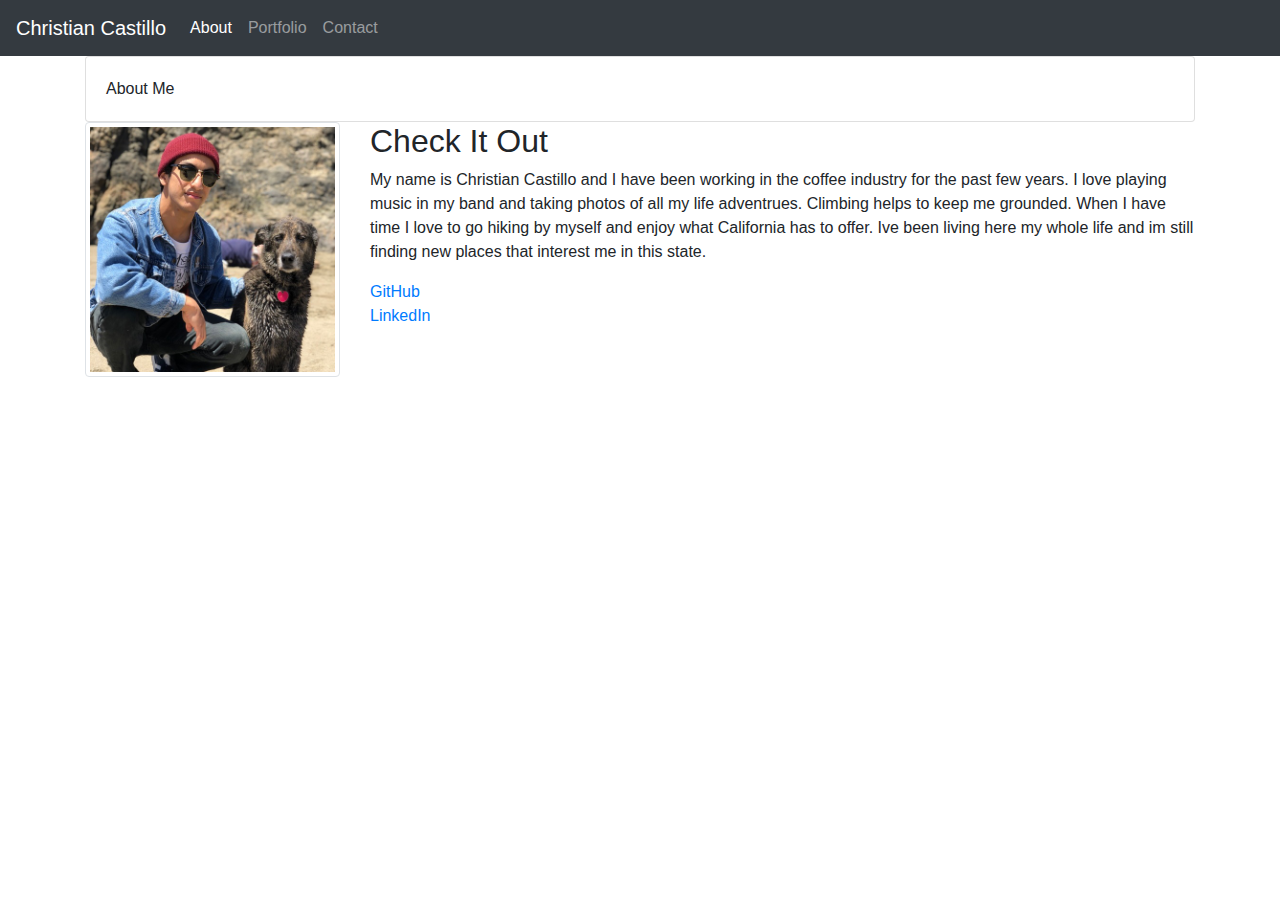
<file: index.html>
<!DOCTYPE html>
<html lang="en-us">

<head>

  <meta charset="UTF-8">
  
  <meta name="viewport" content="width=device-width, initial-scale=1, shrink-to-fit=no">

  <title>Portfolio</title>

  
  <link
    rel="stylesheet"
    href="https://stackpath.bootstrapcdn.com/bootstrap/4.4.1/css/bootstrap.min.css"
    integrity="sha384-Vkoo8x4CGsO3+Hhxv8T/Q5PaXtkKtu6ug5TOeNV6gBiFeWPGFN9MuhOf23Q9Ifjh"
    crossorigin="anonymous"
  />
</head>

<body>

  <nav class="navbar navbar-expand-lg navbar-dark bg-dark">
    <a class="navbar-brand" href="#">Christian Castillo</a>
    <button class="navbar-toggler" data-toggle="collapse" data-target="#navbarSupportedContent" aria-controls="navbarSupportedContent" aria-expanded="false" aria-label="Toggle navigation">
      <span class="navbar-toggler-icon"></span>
    </button>

    <div class="collapse navbar-collapse" id="navbarSupportedContent">
      <ul class="navbar-nav mr-auto">
        <li class="nav-item active">
            <a class="nav-link" id="hhp0" href="./index.html">About<span class="sr-only">(current)</span></a>
          </li>
          <li class="nav-item">
            <a class="nav-link" id="hhp1" href="./portfolio.html">Portfolio</a>
          </li>
          <li class="nav-item">
            <a class="nav-link" id="hhp2" href="./contact.html">Contact</a>
        </li>
    </div>
 </nav>

  
  <div class="container">
    <div class="row">
      <div class="col-lg-12">
    
        <div class="card">
          <div class="card-body">
            About Me
          </div>
        </div>
      </div>
    </div>
    <div class="row">
      <div class="col-lg-3">
        <img class="img-thumbnail" src="picture.jpeg">
      </div>
      <div class="col-lg-9">
        <h2>Check It Out</h2>
        <p>My name is Christian Castillo and I have been working in the coffee industry for the past few years. I love playing music in my band and taking photos of all my life adventrues. Climbing helps to keep me grounded. When I have time I love to go hiking by myself and enjoy what California has to offer. Ive been living here my whole life and im still finding new places that interest me in this state. </p>
        <a href="https://github.com/ccastillo356">GitHub</a>

      <p> <a href="https://www.linkedin.com/in/christian-castillo-3016151b5/">LinkedIn</a>  </p>
     
    </div>
    </div>
    <br>
    
    <br>
    <div class="row">
      <div class="col-lg-12">
        
    
        </div>
      </div>
    
  </div>

  
  <script
    src="https://code.jquery.com/jquery-3.4.1.slim.min.js"
    integrity="sha384-J6qa4849blE2+poT4WnyKhv5vZF5SrPo0iEjwBvKU7imGFAV0wwj1yYfoRSJoZ+n"
    crossorigin="anonymous"
  ></script>
  <script
    src="https://cdn.jsdelivr.net/npm/popper.js@1.16.0/dist/umd/popper.min.js"
    integrity="sha384-Q6E9RHvbIyZFJoft+2mJbHaEWldlvI9IOYy5n3zV9zzTtmI3UksdQRVvoxMfooAo"
    crossorigin="anonymous"
  ></script>
  <script
    src="https://stackpath.bootstrapcdn.com/bootstrap/4.4.1/js/bootstrap.min.js"
    integrity="sha384-wfSDF2E50Y2D1uUdj0O3uMBJnjuUD4Ih7YwaYd1iqfktj0Uod8GCExl3Og8ifwB6"
    crossorigin="anonymous"
  ></script>

</body>
</html>
</file>
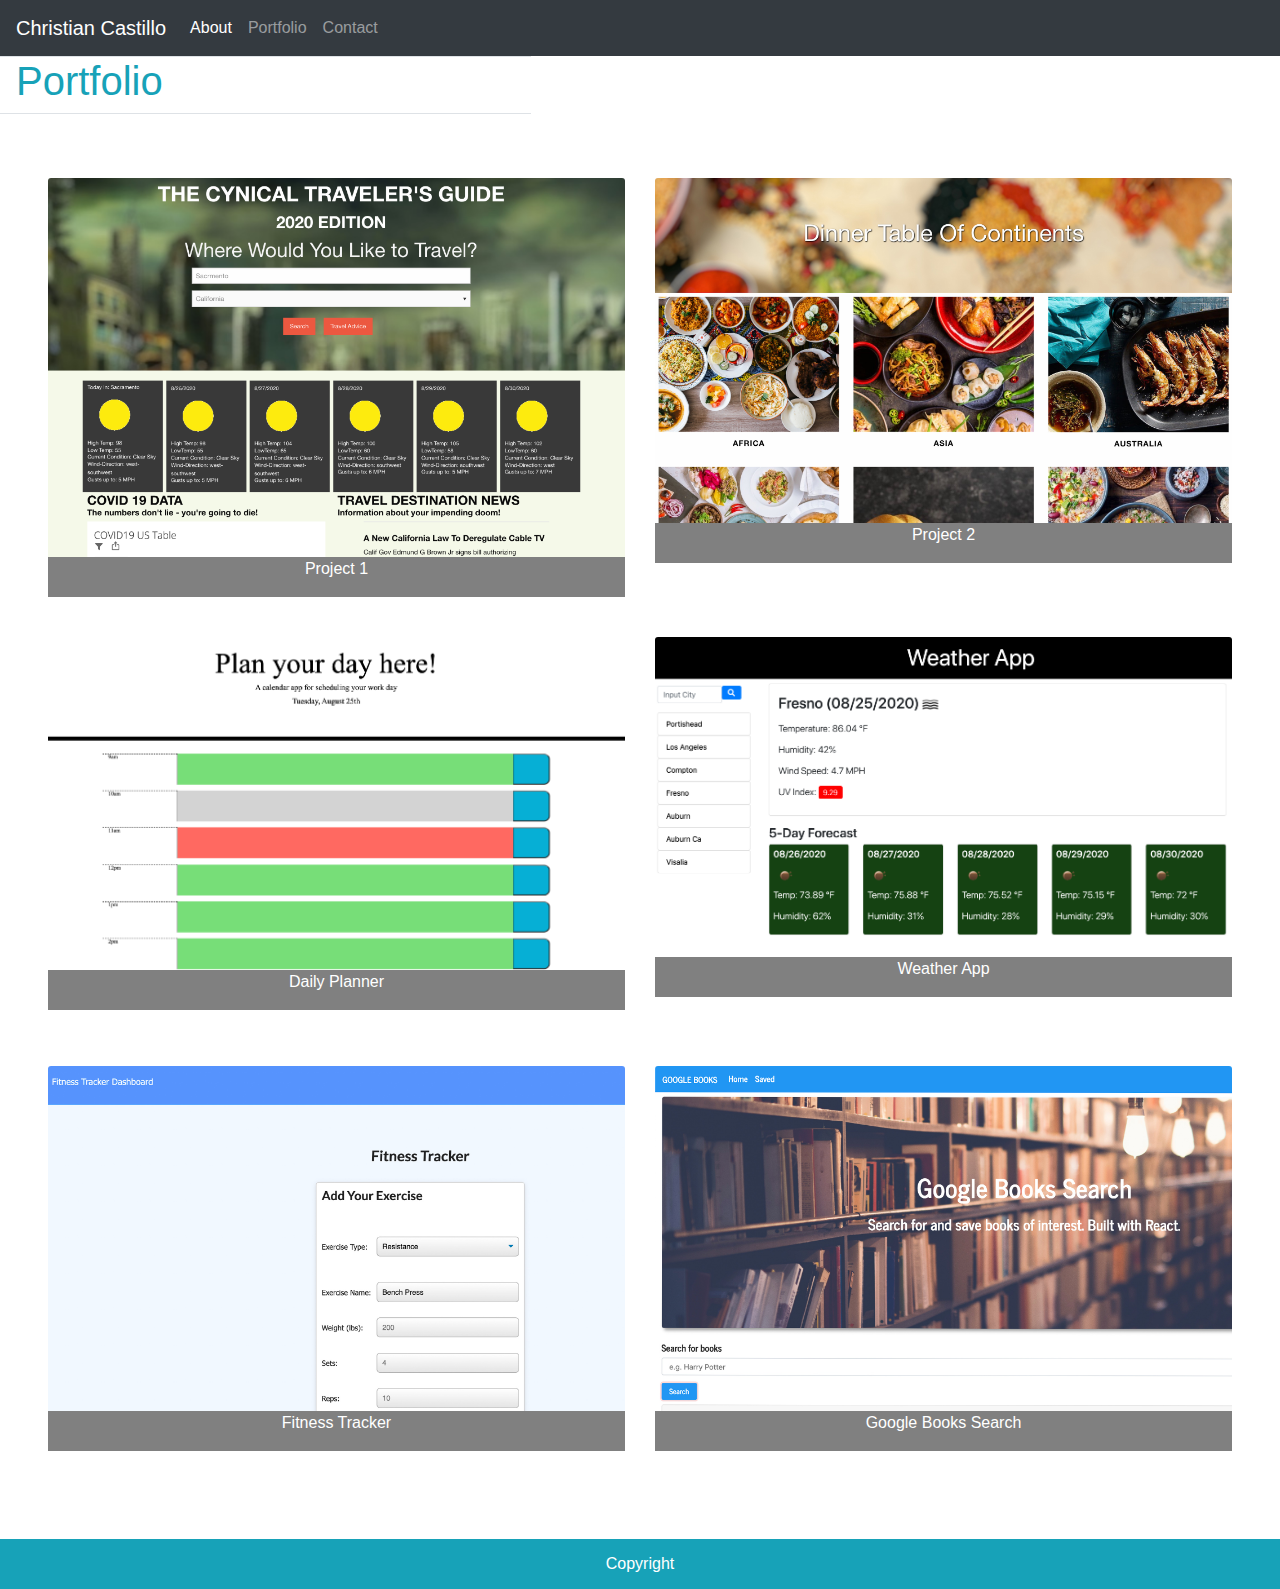
<file: portfolio.html>
<!DOCTYPE html>
<html lang="en">
<head>
    <meta charset="UTF-8">
    <meta name="viewport" content="width=device-width, initial-scale=1.0">
  <meta name="viewport" content="width=device-width, initial-scale=1, shrink-to-fit=no">
  <link rel="stylesheet" href="style.css">

  <title>Portfolio</title>
 <link
    rel="stylesheet"
    href="https://stackpath.bootstrapcdn.com/bootstrap/4.4.1/css/bootstrap.min.css"
    integrity="sha384-Vkoo8x4CGsO3+Hhxv8T/Q5PaXtkKtu6ug5TOeNV6gBiFeWPGFN9MuhOf23Q9Ifjh"
    crossorigin="anonymous"
  />
    <title>Document</title>
</head>
<body>
    <nav class="navbar navbar-expand-lg navbar-dark bg-dark">
        <a class="navbar-brand" href="#">Christian Castillo</a>
        <button class="navbar-toggler" data-toggle="collapse" data-target="#navbarSupportedContent" aria-controls="navbarSupportedContent" aria-expanded="false" aria-label="Toggle navigation">
          <span class="navbar-toggler-icon"></span>
        </button>
    
        <div class="collapse navbar-collapse" id="navbarSupportedContent">
          <ul class="navbar-nav mr-auto">
            <li class="nav-item active">
                <a class="nav-link" id="hhp0" href="./index.html">About<span class="sr-only">(current)</span></a>
              </li>
              <li class="nav-item">
                <a class="nav-link" id="hhp1" href="./portfolio.html">Portfolio</a>
              </li>
              <li class="nav-item">
                <a class="nav-link" id="hhp2" href="./contact.html">Contact</a>
            </li>
        </div>
     </nav>
              
</body>
<div class="row">
    <div class="col-sm-5  border-bottom border-top">
        <h1 class="text-info ml-3">Portfolio</h1>
    </div>
</div>
    

<div class="container-fluid p-5">
    <div class="row">
        <div class="col-xs col-md-6 mr-auto mt-3">
            <img class="card-img-top" src="project1.png" alt="Card image cap">
            <p class="card-text">Project 1</p>
          </div>
        <div class="col-xs-3 col-md-6 ml-auto mt-3">
            <img class="card-img-top" src="project2.jpg" alt="Card image cap">
            <p class="card-text">Project 2</p>
          </div>
    </div>
    <div class="row">
          <div class="col-xs-3 col-md-6  mx-auto">
            <img class="card-img-top" src="dailyplanner.png" alt="Card image cap">
            <p class="card-text">Daily Planner</p>
          </div>
          <div class="col-xs-3 col-md-6  mx-auto">
            <img class="card-img-top" src="weatherapp.png" alt="Card image cap">
            <p class="card-text">Weather App</p>
          </div>     
    </div>
    <div class="row">
      <div class="col-xs col-md-6 mr-auto mt-3">
          <img class="card-img-top" src="fitnesstracker.jpg" alt="Card image cap">
          <p class="card-text">Fitness Tracker</p>
        </div>
      <div class="col-xs-3 col-md-6 ml-auto mt-3">
          <img class="card-img-top" src="googlebooks.jpg" alt="Card image cap">
          <p class="card-text">Google Books Search</p>
        </div>
  </div>
 </div>
    <footer class="row bg-info text-white">
        <div class="mx-auto my-auto">Copyright</div>
    </footer>
</container>
</html>
</file>
<file: style.css>
footer {
    min-height: 50px;
}
.card-text {
    background-color: grey;
    position: relative;
    width: 100%;
    height: 40px;
    bottom: 40px;
    color: white;
    align-items: center;
    text-align: center;
}
.card {
    max-width: 275px;
    margin-top: 25px;
    margin-bottom: 25px;
    margin-right: 25px;
}
</file>
